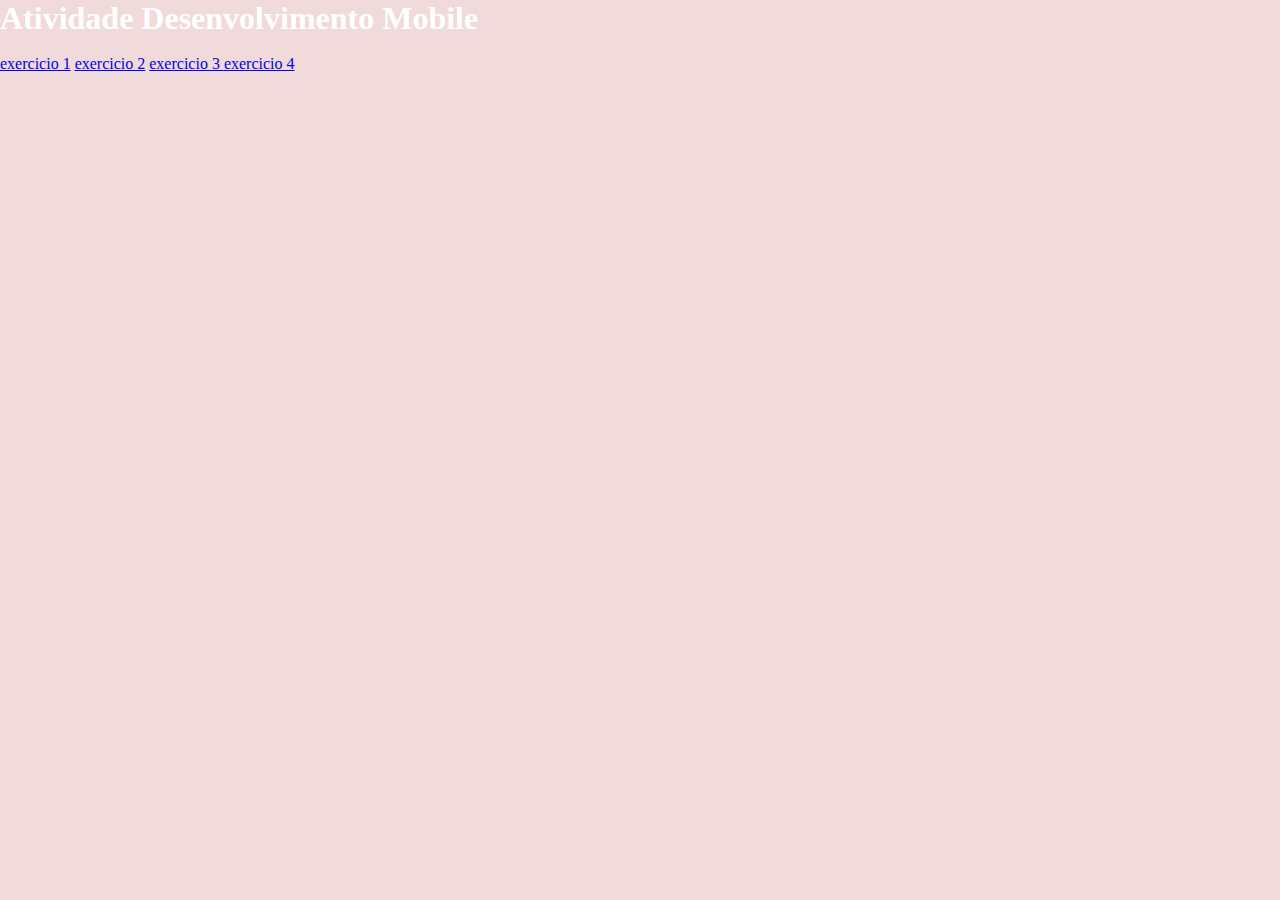
<file: html/index.html>
<!DOCTYPE html>
<html lang="pt-br">
<head>
    <meta charset="UTF-8">
    <meta http-equiv="X-UA-Compatible" content="IE=edge">
    <meta name="viewport" content="width=device-width, initial-scale=1.0">
    <link rel="stylesheet" type="" href="style.css"/>
  
    <title></title>
</head>
<body >

    <h1>Atividade Desenvolvimento Mobile</h1>
    <br>
    <a href='index3.html'> exercicio 1</a>
    <a href='index4.html'> exercicio 2</a>
    <a href='index5.html'> exercicio 3 </a>
    <a href='index7.html'> exercicio 4 </a>
</body>
</html>
</file>
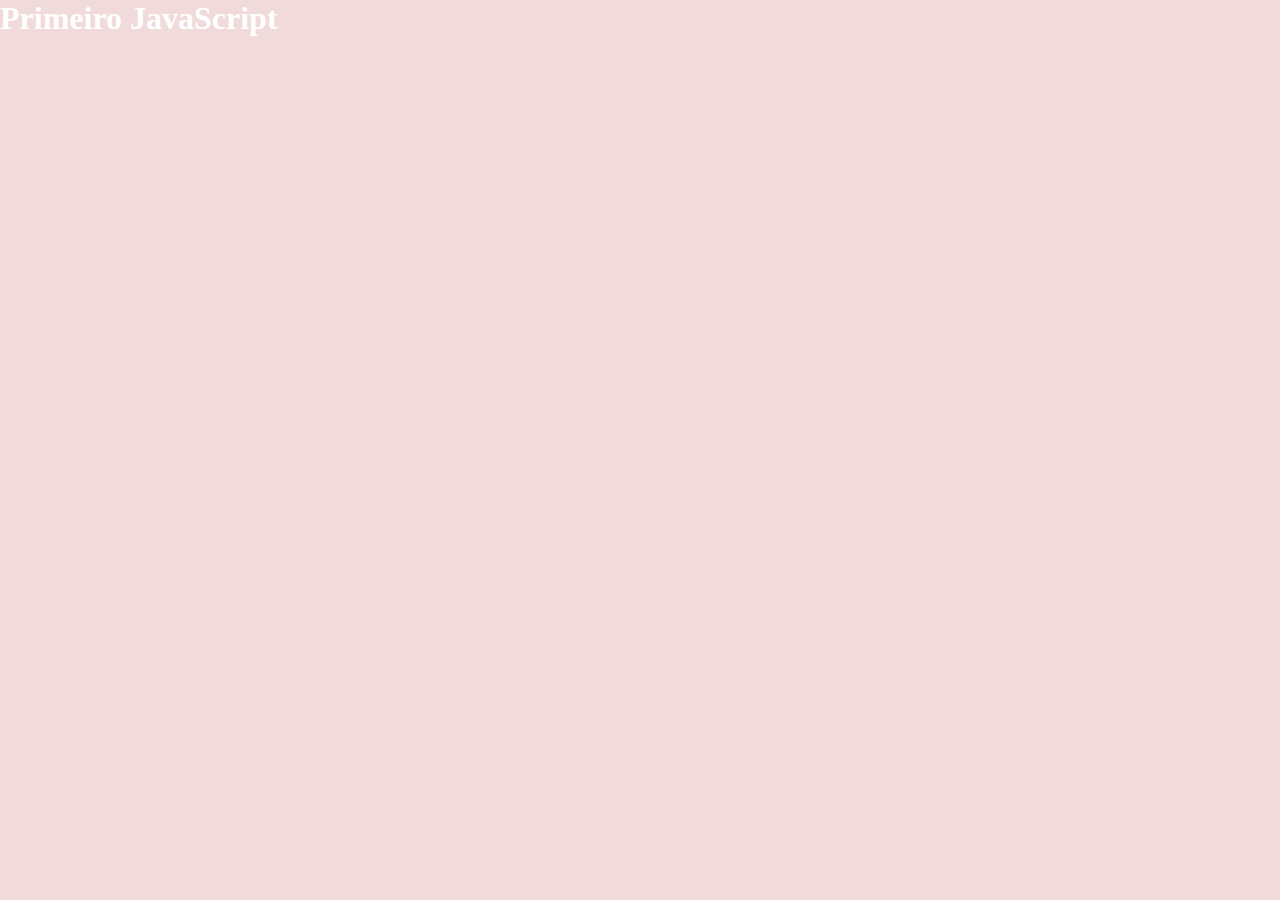
<file: html/index3.html>
<!DOCTYPE html>
<html lang="pt-br">
<head>
    <meta charset="UTF-8">
    <meta http-equiv="X-UA-Compatible" content="IE=edge">
    <meta name="viewport" content="width=device-width, initial-scale=1.0">
    <link rel="stylesheet" type="" href="style.css"/>
    <title> exercicio 1</title>
</head>
<body>
    <h1> Primeiro JavaScript</h1>
    <script>
        window.alert("hello world:)")
    </script>
</body>
</html>
</file>
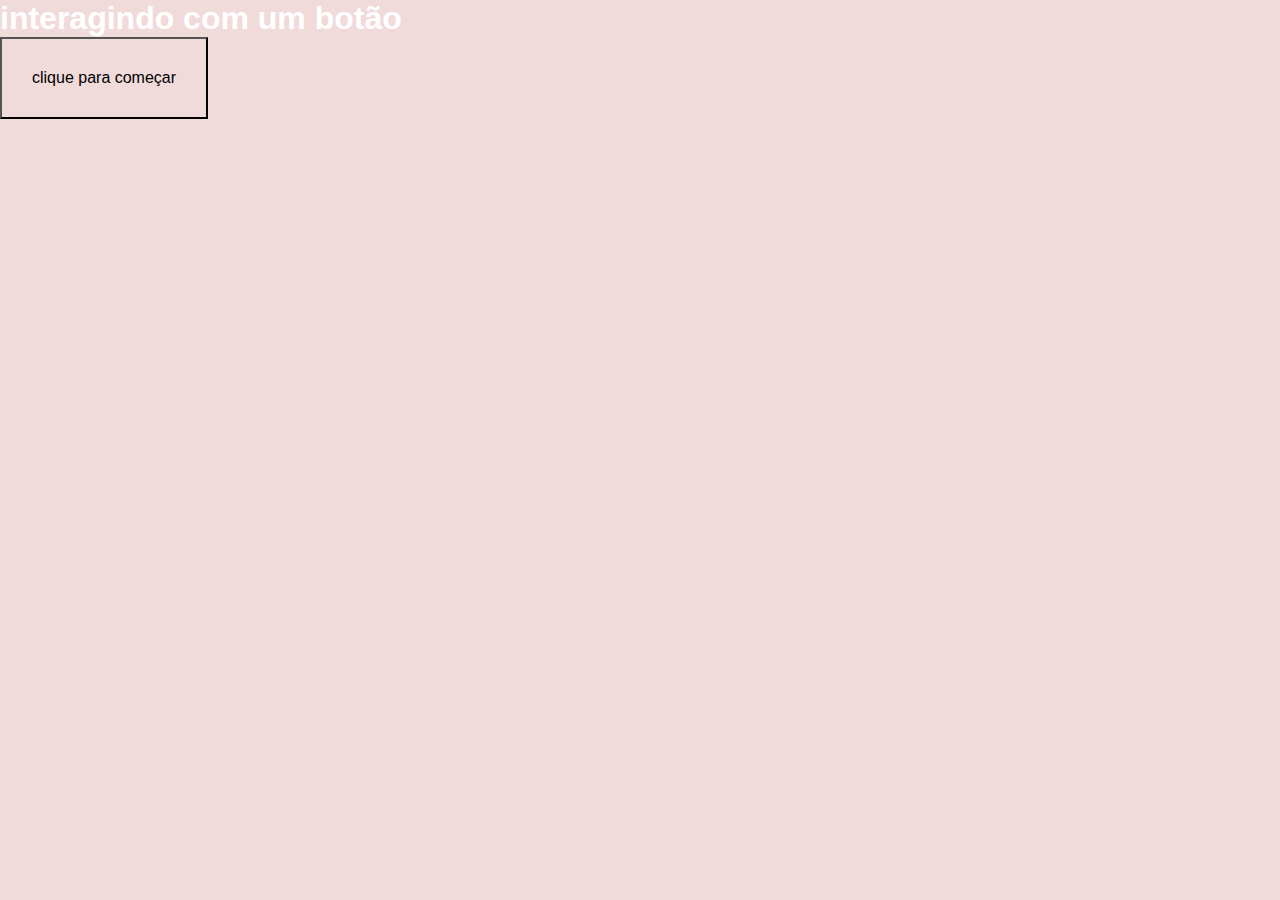
<file: html/index4.html>
<!DOCTYPE html>
<html lang="pt-br">
<head>
    <meta charset="UTF-8">
    <meta http-equiv="X-UA-Compatible" content="IE=edge">
    <meta name="viewport" content="width=device-width, initial-scale=1.0">
    <link rel="stylesheet" type="" href="style.css"/>
    <title>exercicio 2</title>
</head>
<style>
    body{font: 12pt Arial; }
    button{ font-size:12pt; padding: 30px; }
</style>
<body>
 
          <h1> interagindo com um botão   </h1> 
          <button onclick="inicio()"> clique para começar</button>
          <script>
               function clicou() {
               window.alert('voce clicou no botao')
    }
            function inicio(){
                let nome = window.prompt('qual é o seu nome? ')
                window.alert(`ola, ${nome}! É um prazer te conhecer! `)
            }
        </script>
</body>

</html>
</file>
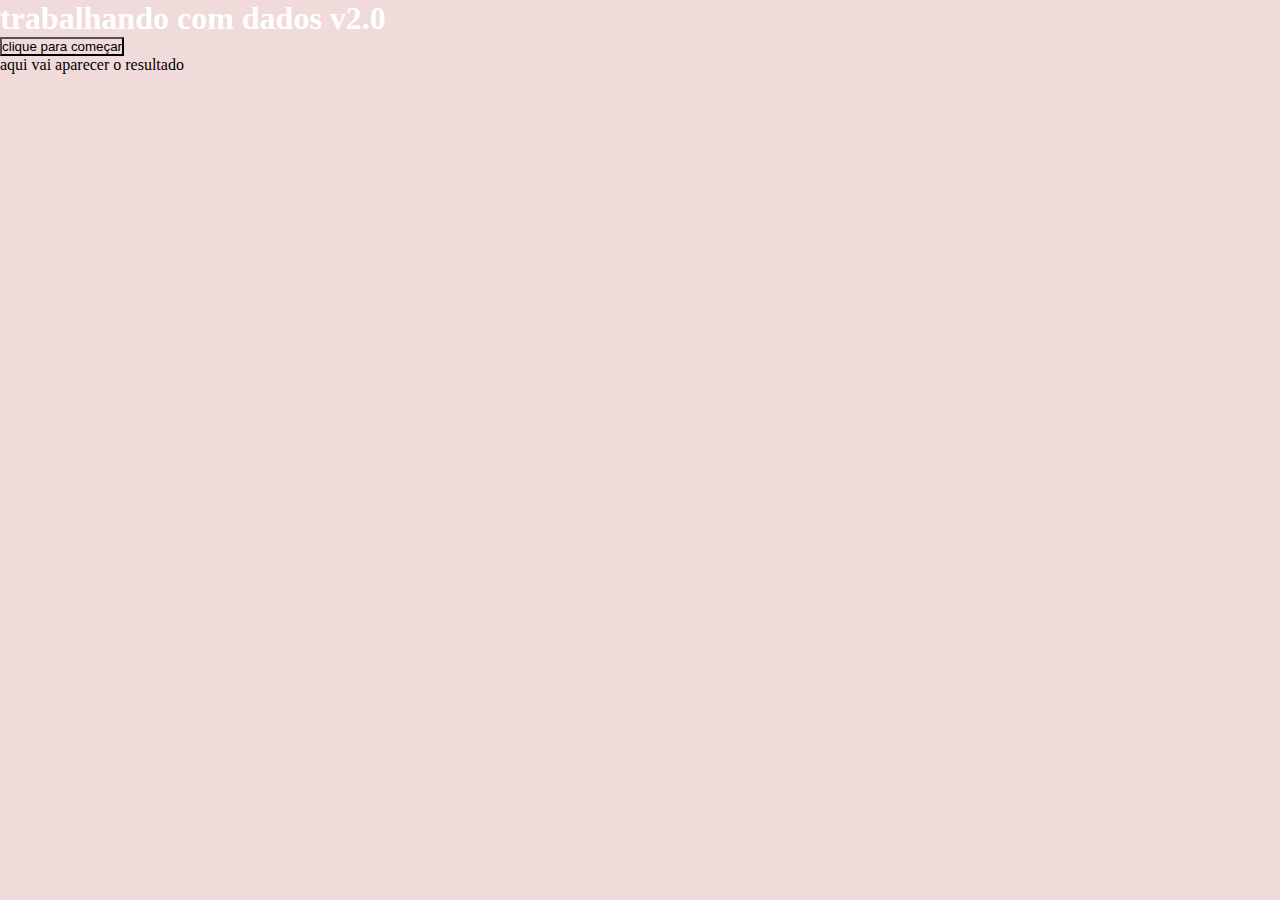
<file: html/index5.html>
<!DOCTYPE html>
<html lang="pt-br">
<head>
    <meta charset="UTF-8">
    <meta name="viewport" content="width=device-width, initial-scale=1.0">
    <link rel="stylesheet" type="" href="style.css"/>
    <title>exercicio 3</title>
</head>
<body>
    <h1> trabalhando com dados v2.0</h1>
    <button onclick="inicio()"> clique para começar </button>
    <section id="resultado">
          <p> aqui vai aparecer o resultado </p>
    </section>
    <script>
        function inicio(){
            let nome = window.prompt('qual é o seu nome? ')
            let res = window.document.getElementById('resultado')
            res.innerHTML = `<p>olá, <strong>${nome}</strong>! é um prazer te conhecer! &#x1F596 </p>`
        }
    </script>
</body>
</html>
</file>
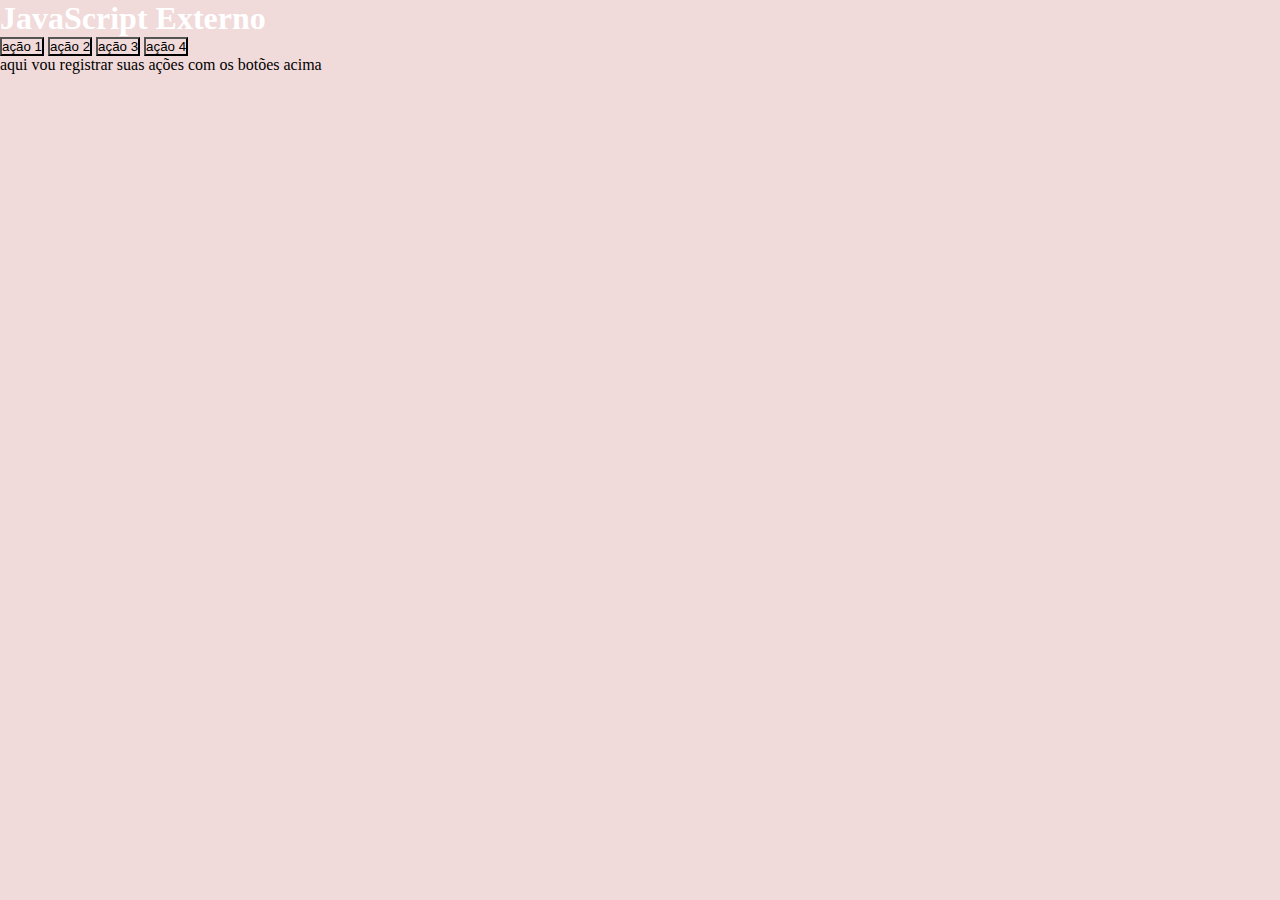
<file: html/index7.html>
<!DOCTYPE html>
<html lang="pt-br">
<head>
    <meta charset="UTF-8">
    <meta http-equiv="X-UA-Compatible" content="IE=edge">
    <meta name="viewport" content="width=device-width, initial-scale=1.0">
    <link rel="stylesheet" type="" href="style.css"/>
    <title>exercicio 4</title>
</head>
<body>
    <h1> JavaScript Externo</h1>
    <button onclick="acao1()"> ação 1</button>
    <button onclick="acao2()"> ação 2</button>
    <button onclick="acao3()"> ação 3</button>
    <button onclick="acao4()"> ação 4</button>
    <section id="saida">
        <p>
            aqui vou registrar suas ações com os botões acima
        </p>
    </section>
    <script src="script7.js"> </script>
</body>
</html>
</file>
<file: html/style.css>
*{
    padding: 0;
    margin: 0;
    background-color: rgb(241, 218, 218);
}

h1{
    color: white;
}
</file>
